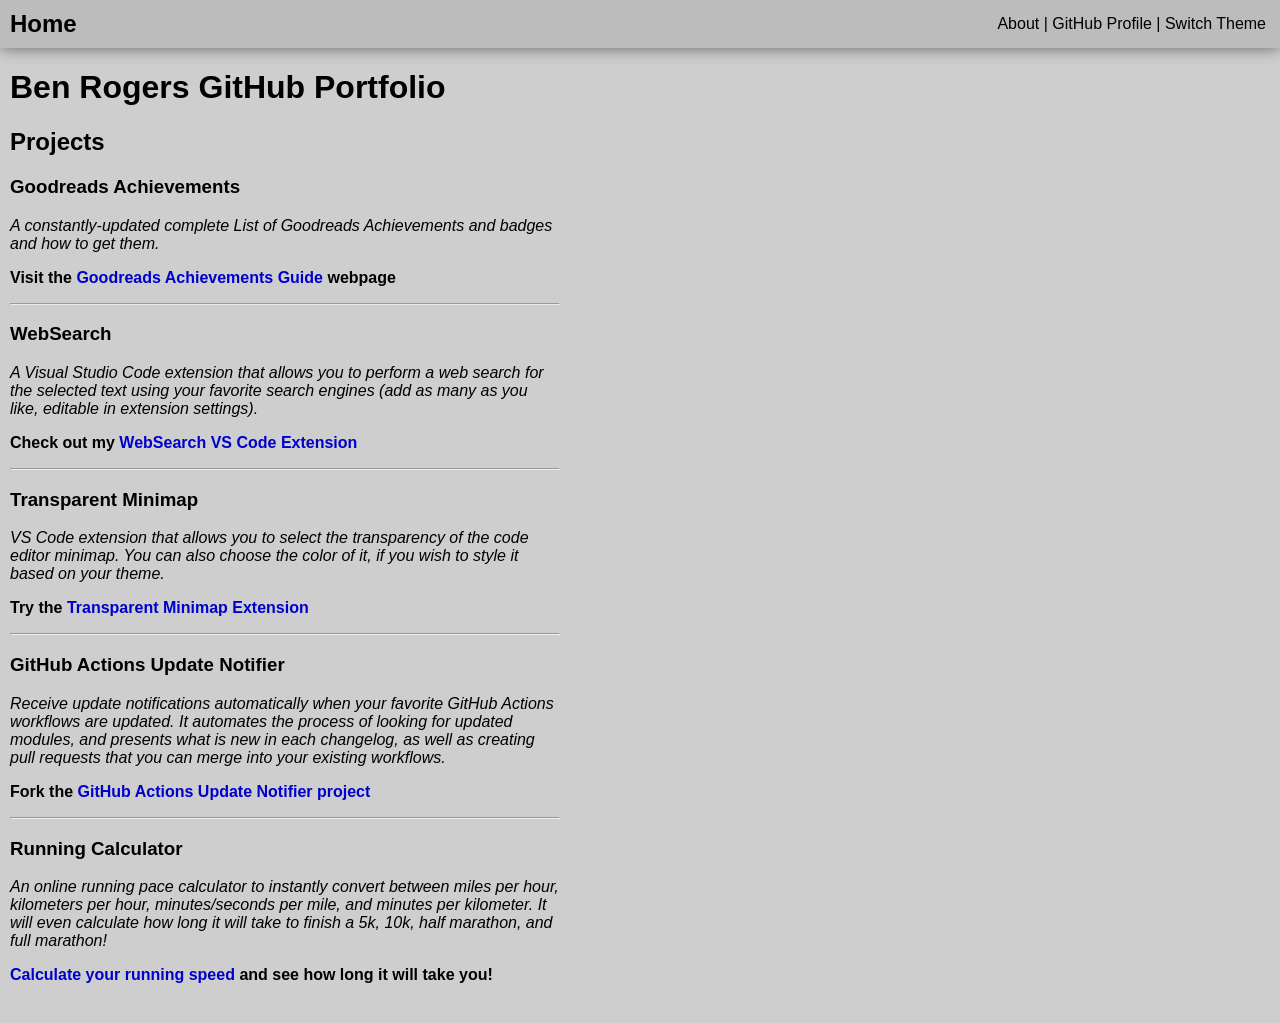
<file: index.html>
<!doctype html>
<html lang="en" dir="ltr">

<head>
    <!-- Global site tag (gtag.js) - Google Analytics -->
    <script async src="https://www.googletagmanager.com/gtag/js?id=G-RPYNVDE4ZT"></script>
    <script>
        window.dataLayer = window.dataLayer || [];
        function gtag() { dataLayer.push(arguments); }
        gtag('js', new Date());

        gtag('config', 'G-RPYNVDE4ZT');
    </script>
    <!-- Google Tag Manager -->
    <script>(function (w, d, s, l, i) {
            w[l] = w[l] || []; w[l].push({
                'gtm.start':
                    new Date().getTime(), event: 'gtm.js'
            }); var f = d.getElementsByTagName(s)[0],
                j = d.createElement(s), dl = l != 'dataLayer' ? '&l=' + l : ''; j.async = true; j.src =
                    'https://www.googletagmanager.com/gtm.js?id=' + i + dl; f.parentNode.insertBefore(j, f);
        })(window, document, 'script', 'dataLayer', 'GTM-M966N8M');</script>
    <meta charset="utf-8">
    <!-- End Google Tag Manager -->
    <meta name="viewport" content="width=device-width, initial-scale=1">
    <meta http-equiv="X-UA-Compatible" content="IE=edge">
    <link href="./css/main.css" rel="stylesheet">
    <title>Ben Rogers | GitHub Profile | Code Portfolio</title>
    <meta name="apple-mobile-web-app-title" content="BenRogersWPG Portfolio">
    <meta property="og:title" content="Ben Rogers | GitHub Profile | Code Portfolio">
    <meta property="og:locale" content="en_US">
    <meta name='robots' content='index, follow, max-image-preview:large, max-snippet:-1, max-video-preview:-1'>
    <meta name="author" content="Ben Rogers">
    <meta name="publisher" content="BenRogersWPG">
    <meta property="og:url" content="https://benrogerswpg.github.io/">
    <meta property="og:site_name" content="Ben Rogers | GitHub Profile | Code Portfolio">
    <meta property="og:image" content="https://benrogerswpg.github.io/Media/Misc/Social_Preview/Ben-Rogers-Portfolio-social_card.webp">
    <meta property="og:type" content="website">
    <meta name="twitter:card" content="summary_large_image">
    <meta property="twitter:image" content="https://benrogerswpg.github.io/Media/Misc/Social_Preview/Ben-Rogers-Portfolio-social_card.webp">
    <meta property="twitter:title" content="Ben Rogers | GitHub Profile | Code Portfolio">
    <meta name="theme-color" content="#286400">
    <link rel="icon" type="image/png" sizes="96x96" href="Media/Favicon/favicon-96x96.png">
    <link rel="icon" type="image/png" sizes="192x192" href="Media/Favicon/favicon_192.png">
    <link rel="apple-touch-icon-precomposed" href="Media/Favicon/favicon_192.png" sizes="192x192">
    <link rel="msapplication-square48x48logo" href="Media/Favicon/favicon.png" sizes="48x48">
    <link rel="shortcut icon" href="/favicon.ico">
	<link rel="apple-touch-icon" sizes="180x180" href="Media/Favicon/apple-touch-icon.png" type="image/png">
    <meta name="description"
        content="Portfolio and playground of web code with the focus on SEO, accessibility, and page speed by Ben Rogers. Still a work in progress, so feedback is welcomed!">
    <meta property="og:description" content="Portfolio and playground of web code with the focus on SEO, accessibility, and page speed by Ben Rogers. Still a work in progress, so feedback is welcomed!">
    <link rel="canonical" href="https://benrogerswpg.github.io/">
    <meta name="msvalidate.01" content="F50AF8FE0767A03073CE776807FBFB6A">
    <script type="application/ld+json">
    {
        "@context": "https://schema.org",
        "@graph": [
            {
                "@type": "BreadcrumbList",
                "@id": "https://benrogerswpg.github.io/#breadcrumb",
                "itemListElement": [
                    {
                        "@type": "ListItem",
                        "position": 1,
                        "name": "Ben Rogers Portfolio",
                        "item": "https://benrogerswpg.github.io/"
                    }
                ]
            }
        ]
    }
    </script>

</head>

<body header-desktop="fixed" header-mobile="auto" theme="light">
    <a class="skip-link" href="#main-content" title="Skip to main content" role="link">Skip to content</a>
    <!-- Google Tag Manager (noscript) -->
    <noscript><iframe src="https://www.googletagmanager.com/ns.html?id=GTM-M966N8M" height="0" width="0"
            style="display:none;visibility:hidden"></iframe></noscript>
    <!-- End Google Tag Manager (noscript) -->


        <nav class="header-container mobile" id="header-mobile">
            <ul>
                <div class="header-title">
                    <li><a href="/" title="Home"><span class="header-title-pre"></span>Home</a></li>
                </div>
            </ul>
            <label for='menu' tabindex="0" class="menu-icon">
                <svg class="open light" xmlns="http://www.w3.org/2000/svg" width="20px" height="20px" viewBox="0 0 24 24" fill="none">
                    <path d="M4 18L20 18" stroke="#000000" stroke-width="2" stroke-linecap="round"/>
                    <path d="M4 12L20 12" stroke="#000000" stroke-width="2" stroke-linecap="round"/>
                    <path d="M4 6L20 6" stroke="#000000" stroke-width="2" stroke-linecap="round"/>
                </svg>
                <svg class="open dark" xmlns="http://www.w3.org/2000/svg" width="20px" height="20px" viewBox="0 0 24 24" fill="none">
                    <path d="M4 18L20 18" stroke="#ffffff" stroke-width="2" stroke-linecap="round"/>
                    <path d="M4 12L20 12" stroke="#ffffff" stroke-width="2" stroke-linecap="round"/>
                    <path d="M4 6L20 6" stroke="#ffffff" stroke-width="2" stroke-linecap="round"/>
                </svg>
                <svg class="close light" xmlns="http://www.w3.org/2000/svg" width="20px" height="20px" viewBox="0 0 24 24" fill="none">
                    <path fill-rule="evenodd" clip-rule="evenodd" d="M19.207 6.207a1 1 0 0 0-1.414-1.414L12 10.586 6.207 4.793a1 1 0 0 0-1.414 1.414L10.586 12l-5.793 5.793a1 1 0 1 0 1.414 1.414L12 13.414l5.793 5.793a1 1 0 0 0 1.414-1.414L13.414 12l5.793-5.793z" fill="#000000"/>
                </svg>
                <svg class="close dark" xmlns="http://www.w3.org/2000/svg" width="20px" height="20px" viewBox="0 0 24 24" fill="none">
                    <path fill-rule="evenodd" clip-rule="evenodd" d="M19.207 6.207a1 1 0 0 0-1.414-1.414L12 10.586 6.207 4.793a1 1 0 0 0-1.414 1.414L10.586 12l-5.793 5.793a1 1 0 1 0 1.414 1.414L12 13.414l5.793 5.793a1 1 0 0 0 1.414-1.414L13.414 12l5.793-5.793z" fill="#ffffff"/>
                </svg>
            </label>
            <input id='menu' type='checkbox'>
            <ul class="menu-inner">
                <li><a title="About page" href="/about/"> About</a> </li>
                <li><a class="menu-item"
                href="https://github.com/BenRogersWPG" title="GitHub" rel="noopener noreferrer" target="_blank">
                    GitHub Profile</a></li>
                    <li><a href="#" onclick="lightDark(); return false;" class="menu-item theme-switch"
                title="Switch Theme">
                Switch Theme</a></li>
            </ul>
        </nav>

    <header class="desktop" id="header-desktop">
        <div class="header-wrapper">
            <div class="header-title">
                <a href="/" title="Home"><span class="header-title-pre"></span>Home</a>
            </div>
            <div class="menu">
                <div class="menu-inner"><a class="menu-item" title="About page" href="/about/"> About</a> | <a class="menu-item"
                        href="https://github.com/BenRogersWPG" title="GitHub" rel="noopener noreferrer"
                        target="_blank">GitHub Profile</a> | <a href="#" onclick="lightDark(); return false;"
                        class="menu-item theme-switch" title="Switch Theme">
                        Switch Theme
                    </a>
                </div>
            </div>
        </div>
    </header>
    <main id="main-content">
        <h1>Ben Rogers GitHub Portfolio</h1>
        <h2>Projects</h2>
        <h3>Goodreads Achievements</h3>
        <p><em>A constantly-updated complete List of Goodreads Achievements and badges and how to get them.</em></p><p>
        <strong>Visit the <a href="https://benrogerswpg.github.io/Goodreads-Achievements/" title="Goodreads Achievements">Goodreads Achievements Guide</a> webpage</strong></p>
        <hr>
        <h3>WebSearch</h3>
        <p><em>A Visual Studio Code extension that allows you to perform a web search for the selected text using your favorite search engines (add as many as you like, editable in extension settings).</em></p><p>
        <strong>Check out my <a href="https://github.com/BenRogersWPG/WebSearch" title="WebSearch">WebSearch VS Code Extension</a></strong></p>
        <hr>
        <h3>Transparent Minimap</h3>
        <p><em>VS Code extension that allows you to select the transparency of the code editor minimap. You can also choose the color of it, if you wish to style it based on your theme.</em></p><p>
        <strong>Try the <a href="https://github.com/BenRogersWPG/VSCode-Transparent-Minimap" title="Transparent Minimap">Transparent Minimap Extension</a></strong></p>
        <hr>
        <h3>GitHub Actions Update Notifier</h3>
        <p><em>Receive update notifications automatically when your favorite GitHub Actions workflows are updated. It automates the process of looking for updated modules, and presents what is new in each changelog, as well as creating pull requests that you can merge into your existing workflows.</em></p><p>
        <strong>Fork the <a href="https://github.com/BenRogersWPG/Github-Actions-Update-Notifier" title="GitHub Actions Update Notifier">GitHub Actions Update Notifier project</a></strong></p>
        <hr>
        <h3>Running Calculator</h3>
        <p><em>An online running pace calculator to instantly convert between miles per hour, kilometers per hour, minutes/seconds per mile, and minutes per kilometer. It will even calculate how long it will take to finish a 5k, 10k, half marathon, and full marathon!</em></p><p>
        <strong><a href="https://benrogerswpg.github.io/running-calculator" title="Running Calculator">Calculate your running speed</a> and see how long it will take you!</strong></p>
    </main>

    <script>
        function lightDark() {
            const body = document.body;
            const currentTheme = body.getAttribute("theme");
            const newTheme = currentTheme === "dark" ? "light" : "dark";
            body.setAttribute("theme", newTheme);
            localStorage.setItem("theme", newTheme);
        }

        // Load saved theme on page load
        document.addEventListener("DOMContentLoaded", function () {
            const savedTheme = localStorage.getItem("theme") || "light";
            document.body.setAttribute("theme", savedTheme);
        });
    </script>
</body>
</html>
</file>
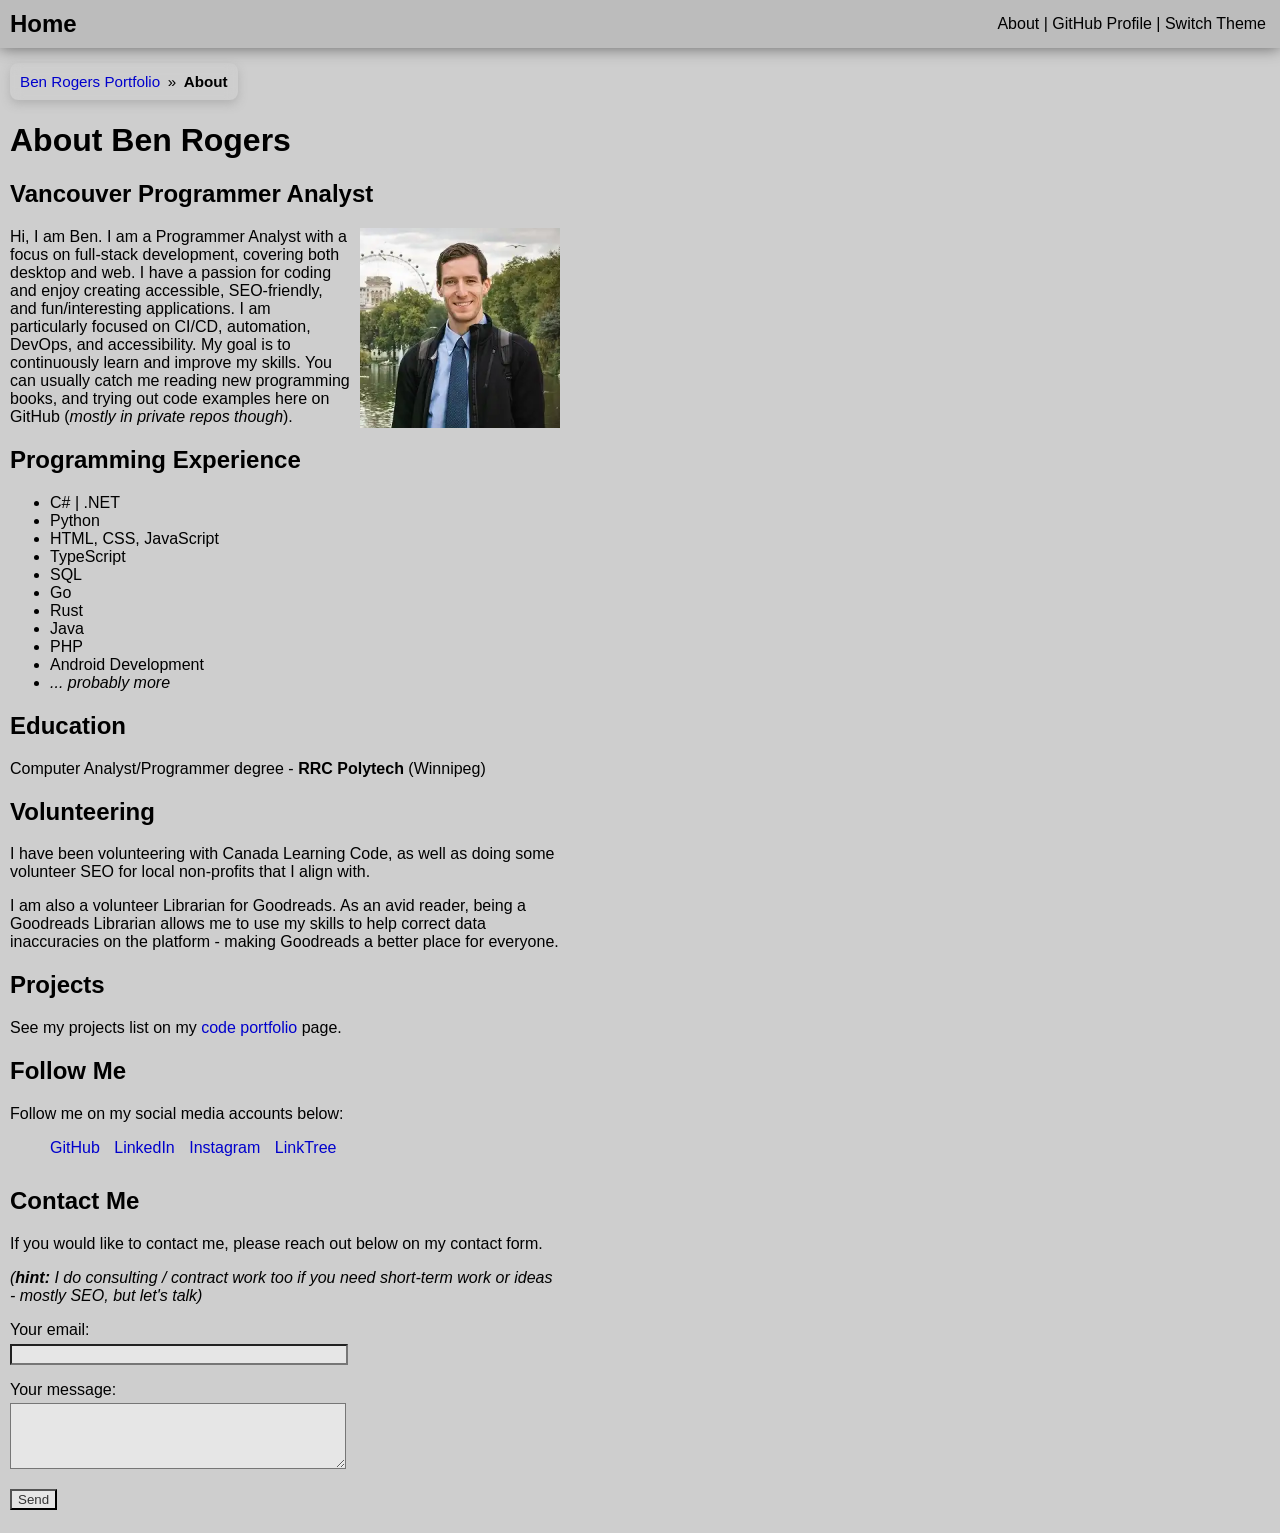
<file: about/index.html>
<!doctype html>
<html lang="en" dir="ltr">

<head>
    <!-- Global site tag (gtag.js) - Google Analytics -->
    <script async src="https://www.googletagmanager.com/gtag/js?id=G-RPYNVDE4ZT"></script>
    <script>
        window.dataLayer = window.dataLayer || [];
        function gtag() { dataLayer.push(arguments); }
        gtag('js', new Date());

        gtag('config', 'G-RPYNVDE4ZT');
    </script>
    <!-- Google Tag Manager -->
    <script>(function (w, d, s, l, i) {
            w[l] = w[l] || []; w[l].push({
                'gtm.start':
                    new Date().getTime(), event: 'gtm.js'
            }); var f = d.getElementsByTagName(s)[0],
                j = d.createElement(s), dl = l != 'dataLayer' ? '&l=' + l : ''; j.async = true; j.src =
                    'https://www.googletagmanager.com/gtm.js?id=' + i + dl; f.parentNode.insertBefore(j, f);
        })(window, document, 'script', 'dataLayer', 'GTM-M966N8M');</script>
    <meta charset="utf-8">
    <!-- End Google Tag Manager -->
    <meta name="viewport" content="width=device-width, initial-scale=1">
    <meta http-equiv="X-UA-Compatible" content="IE=edge">
    <link href="../css/main.css" rel="stylesheet">
    <title>About Ben Rogers | GitHub Profile | Code Portfolio</title>
    <meta name="apple-mobile-web-app-title" content="About BenRogersWPG">
    <meta property="og:title" content="About Ben Rogers | GitHub Profile | Code Portfolio">
    <meta property="og:locale" content="en_US">
    <meta name="author" content="Ben Rogers">
    <meta name="publisher" content="BenRogersWPG">
    <meta name='robots' content='index, follow, max-image-preview:large, max-snippet:-1, max-video-preview:-1'>
    <meta property="og:url" content="https://benrogerswpg.github.io/about/">
    <meta property="og:site_name" content="About Ben Rogers | GitHub Profile | Code Portfolio">
    <meta property="og:image" content="https://benrogerswpg.github.io/Media/Misc/Social_Preview/Ben-Rogers-Portfolio-social_card.webp">
    <meta property="og:type" content="website">
    <meta name="twitter:card" content="summary_large_image">
    <meta property="twitter:image" content="https://benrogerswpg.github.io/Media/Misc/Social_Preview/Ben-Rogers-Portfolio-social_card.webp">
    <meta property="twitter:title" content="About Ben Rogers | GitHub Profile | Code Portfolio">
    <meta name="theme-color" content="#286400">
    <link rel="icon" href="/Media/Favicon/favicon_192.png" sizes="192x192"><link rel="apple-touch-icon-precomposed" href="/Media/Favicon/favicon_192.png" sizes="192x192"><link rel="msapplication-square48x48logo" href="/Media/Favicon/favicon.png" sizes="48x48">
    <link rel="shortcut icon" href="/favicon.ico">
	<link rel="apple-touch-icon" sizes="180x180" href="/Media/Favicon/apple-touch-icon.png" type="image/png">
    <link rel="icon" type="image/png" sizes="192x192" href="/Media/Favicon/favicon_192.png">
    <meta name="description"
        content="About me GitHub portfolio page for Ben Rogers. Details more about me. Still a work in progress, but see what I am all about, and learn what I do on this page.">
    <meta property="og:description" content="About me GitHub portfolio page for Ben Rogers. Details more about me. Still a work in progress, but see what I am all about, and learn what I do on this page.">
    <link rel="canonical" href="https://benrogerswpg.github.io/about/">
    <meta name="msvalidate.01" content="F50AF8FE0767A03073CE776807FBFB6A">
    <script type="application/ld+json">
    {
        "@context": "https://schema.org",
        "@graph": [
            {
                "@type": "WebSite",
                "@id": "https://benrogerswpg.github.io/#website",
                "url": "https://benrogerswpg.github.io/",
                "name": "Ben Rogers Portfolio",
                "description": "Portfolio and playground of web code with the focus on SEO, accessibility, and page speed by Ben Rogers. Still a work in progress, so feedback is welcomed!",
                "publisher": {
                    "@id": "https://benrogerswpg.github.io/#organization"
                },
                "copyrightHolder": {
                    "@id": "https://benrogerswpg.github.io/#organization"
                }
            },
            {
                "@type": "ProfilePage",
                "@id": "https://benrogerswpg.github.io/about/#webpage",
                "url": "https://benrogerswpg.github.io/about/",
                "inLanguage": "en-US",
                "isPartOf": {
                    "@id": "https://benrogerswpg.github.io/#website"
                },
                "publisher": {
                    "@id": "https://benrogerswpg.github.io/#organization"
                },
                "about": {
                    "@id": "https://benrogerswpg.github.io/about/#schema-author"
                },
                "mainEntity": {
                    "@id": "https://benrogerswpg.github.io/about/#schema-author"
                },
                "primaryImageOfPage": {
                    "@type": "ImageObject",
                    "@id": "https://benrogerswpg.github.io/about/#author-image",
                    "url": "https://benrogerswpg.github.io/Media/Misc/Social_Preview/Ben-Rogers-Portfolio-social_card.webp",
                    "width": 1371,
                    "height": 871,
                    "inLanguage": "en-US",
                    "caption": "Ben Rogers"
                },
                "name": "Ben Rogers",
                "description": "Ben Rogers, is a Programmer Analyst with a focus on full-stack development, covering both desktop and web. He has a passion for coding and enjoys creating accessible, SEO-friendly, and fun/interesting applications. He is particularly focused on CI/CD, automation, DevOps, and accessibility. Ben's goal is to continuously learn and improve my skills. You can usually catch him reading new programming books, and trying out code examples on GitHub"
            },
            {
                "@type": "Person",
                "@id": "https://benrogerswpg.github.io/about/#schema-author",
                "url": "https://benrogerswpg.github.io/about/",
                "name": "Ben Rogers",
                "image": {
                    "@type": "ImageObject",
                    "@id": "https://benrogerswpg.github.io/Media/Profile-Photo/Ben-Rogers-About-Profile.webp#author-image",
                    "url": "https://benrogerswpg.github.io/Media/Profile-Photo/Ben-Rogers-About-Profile.webp",
                    "width": 300,
                    "height": 300,
                    "inLanguage": "en-US",
                    "caption": "Ben Rogers"
                },
                "jobTitle": "Programmer Analyst",
                "description": "Ben Rogers, is a Programmer Analyst with a focus on full-stack development, covering both desktop and web. He has a passion for coding and enjoys creating accessible, SEO-friendly, and fun/interesting applications. He is particularly focused on CI/CD, automation, DevOps, and accessibility. Ben's goal is to continuously learn and improve my skills. You can usually catch him reading new programming books, and trying out code examples on GitHub",
                "knowsAbout": [
                    "Web Development",
                    "Desktop Applications",
                    "Python",
                    "Automation",
                    "Accessibility",
                    "SEO"
                ],
                "alumniOf": {
                    "@type": "CollegeOrUniversity",
                    "name": "RRC Polytech",
                    "sameAs": "https://en.wikipedia.org/wiki/Red_River_College_Polytechnic",
                    "department": "Computer Science",
                    "@id": "https://www.rrc.ca/#organization",
                    "url": "https://www.rrc.ca/"
                },
                "sameAs": [
                    "https://github.com/BenRogersWPG",
                    "https://www.linkedin.com/in/benrogerswpg/",
                    "https://www.instagram.com/benrogerswpg/",
                    "https://linktr.ee/benrogerswpg"
                ]
            },
            {
                "@type": "BreadcrumbList",
                "@id": "https://benrogerswpg.github.io/about/#breadcrumb",
                "itemListElement": [
                    {
                        "@type": "ListItem",
                        "position": 1,
                        "name": "Ben Rogers Portfolio",
                        "item": "https://benrogerswpg.github.io/"
                    },
                    {
                        "@type": "ListItem",
                        "position": 2,
                        "name": "About"
                    }
                ]
            }
        ]
    }
    </script>
</head>

<body header-desktop="fixed" header-mobile="auto" theme="light">
    <a class="skip-link" href="#main-content" title="Skip to main content" role="link">Skip to content</a>
    <!-- Google Tag Manager (noscript) -->
    <noscript><iframe src="https://www.googletagmanager.com/ns.html?id=GTM-M966N8M" height="0" width="0"
            style="display:none;visibility:hidden"></iframe></noscript>
    <!-- End Google Tag Manager (noscript) -->


    <nav class="header-container mobile" id="header-mobile">
        <ul>
            <div class="header-title">
                <li><a href="/" title="Home"><span class="header-title-pre"></span>Home</a></li>
            </div>
        </ul>
        <label for='menu' tabindex="0" class="menu-icon">
            <svg class="open light" xmlns="http://www.w3.org/2000/svg" width="20px" height="20px" viewBox="0 0 24 24" fill="none">
                <path d="M4 18L20 18" stroke="#000000" stroke-width="2" stroke-linecap="round"/>
                <path d="M4 12L20 12" stroke="#000000" stroke-width="2" stroke-linecap="round"/>
                <path d="M4 6L20 6" stroke="#000000" stroke-width="2" stroke-linecap="round"/>
            </svg>
            <svg class="open dark" xmlns="http://www.w3.org/2000/svg" width="20px" height="20px" viewBox="0 0 24 24" fill="none">
                <path d="M4 18L20 18" stroke="#ffffff" stroke-width="2" stroke-linecap="round"/>
                <path d="M4 12L20 12" stroke="#ffffff" stroke-width="2" stroke-linecap="round"/>
                <path d="M4 6L20 6" stroke="#ffffff" stroke-width="2" stroke-linecap="round"/>
            </svg>
            <svg class="close light" xmlns="http://www.w3.org/2000/svg" width="20px" height="20px" viewBox="0 0 24 24" fill="none">
                <path fill-rule="evenodd" clip-rule="evenodd" d="M19.207 6.207a1 1 0 0 0-1.414-1.414L12 10.586 6.207 4.793a1 1 0 0 0-1.414 1.414L10.586 12l-5.793 5.793a1 1 0 1 0 1.414 1.414L12 13.414l5.793 5.793a1 1 0 0 0 1.414-1.414L13.414 12l5.793-5.793z" fill="#000000"/>
            </svg>
            <svg class="close dark" xmlns="http://www.w3.org/2000/svg" width="20px" height="20px" viewBox="0 0 24 24" fill="none">
                <path fill-rule="evenodd" clip-rule="evenodd" d="M19.207 6.207a1 1 0 0 0-1.414-1.414L12 10.586 6.207 4.793a1 1 0 0 0-1.414 1.414L10.586 12l-5.793 5.793a1 1 0 1 0 1.414 1.414L12 13.414l5.793 5.793a1 1 0 0 0 1.414-1.414L13.414 12l5.793-5.793z" fill="#ffffff"/>
            </svg>
        </label>
        <input id='menu' type='checkbox'>
        <ul class="menu-inner">
            <li><a title="About page" href="/about/"> About </a></li>
            <li><a class="menu-item"
            href="https://github.com/BenRogersWPG" title="GitHub" rel="noopener noreferrer" target="_blank">
                GitHub Profile</a></li>
                <li><a href="#" onclick="lightDark(); return false;" class="menu-item theme-switch"
            title="Switch Theme">
            Switch Theme</a></li>
        </ul>
    </nav>

    <header class="desktop" id="header-desktop">
        <div class="header-wrapper">
            <div class="header-title">
                <a href="/" title="Home"><span class="header-title-pre"></span>Home</a>
            </div>
            <div class="menu">
                <div class="menu-inner"><a class="menu-item" title="About page" href="/about/"> About</a> | <a class="menu-item"
                        href="https://github.com/BenRogersWPG" title="GitHub" rel="noopener noreferrer"
                        target="_blank">GitHub Profile</a> | <a href="#" onclick="lightDark(); return false;"
                        class="menu-item theme-switch" title="Switch Theme">
                        Switch Theme
                    </a>
                </div>
            </div>
        </div>
    </header>
    <main id="main-content">
        <p id="breadcrumbs"><span><a href="https://benrogerswpg.github.io/" title="Ben Rogers Portfolio" >Ben Rogers Portfolio</a></span><span> » </span><span class="breadcrumb_last" aria-current="page">About</span></p>
        <h1>About Ben Rogers</h1>
        <h2>Vancouver Programmer Analyst</h2>
        <img
        src="/Media/Profile-Photo/Ben-Rogers-About-Profile.webp"
        srcset="
            /Media/Profile-Photo/Ben-Rogers-About-Profile-200.webp 200w,
            /Media/Profile-Photo/Ben-Rogers-About-Profile.webp 300w
        "
        sizes="(max-width: 300px) 200px, 300px"
        alt="Ben Rogers wearing a tie in England with the London Eye in the background"
        class="profile-image" title="Ben Rogers"
        >
        <p>Hi, I am Ben. I am a Programmer Analyst with a focus on full-stack development, covering both desktop and web. I have a passion for coding and enjoy creating accessible, SEO-friendly, and fun/interesting applications. I am particularly focused on CI/CD, automation, DevOps, and accessibility. My goal is to continuously learn and improve my skills. You can usually catch me reading new programming books, and trying out code examples here on GitHub (<em>mostly in private repos though</em>).</p>
        <h2>Programming Experience</h2>
        <ul>
            <li>C# | .NET</li>
            <li>Python</li>
            <li>HTML, CSS, JavaScript</li>
            <li>TypeScript</li>
            <li>SQL</li>
            <li>Go</li>
            <li>Rust</li>
            <li>Java</li>
            <li>PHP</li>
            <li>Android Development</li>
            <li><em>... probably more</em></li>
        </ul>
        <h2>Education</h2>
        <p>Computer Analyst/Programmer degree - <strong>RRC Polytech</strong> (Winnipeg)</p>
        <h2>Volunteering</h2>
        <p>I have been volunteering with Canada Learning Code, as well as doing some volunteer SEO for local non-profits that I align with.</p>
        <p>I am also a volunteer Librarian for Goodreads. As an avid reader, being a Goodreads Librarian allows me to use my  skills to help correct data inaccuracies on the platform - making Goodreads a better place for everyone.</p>
        <h2>Projects</h2>
        <p>See my projects list on my <a href="/" title="Ben Rogers GitHub Portfolio">code portfolio</a> page.</p>
        <h2>Follow Me</h2>
        <p>Follow me on my social media accounts below:</p>
        <ul class="social-media-list">
            <li><a target="_blank" title="GitHub" href="https://github.com/BenRogersWPG">GitHub</a></li>
            <li><a target="_blank" title="LinkedIn" href="https://www.linkedin.com/in/benrogerswpg/">LinkedIn</a></li>
            <li><a target="_blank" title="Instagram" href="https://www.instagram.com/benrogerswpg/">Instagram</a></li>
            <li><a target="_blank" title="LinkTree" href="https://linktr.ee/benrogerswpg">LinkTree</a></li>
            </ul>
        <h2>Contact Me</h2>
        <p>If you would like to contact me, please reach out below on my contact form.</p><p><em>(<strong>hint:</strong> I do consulting / contract work too if you need short-term work or ideas - mostly SEO, but let's talk)</em></p>
        <div>
            <form action="https://formspree.io/f/xanonown" method="POST">
                <div class="form-group">
                <label class="contact-form"  for="email">Your email:</label>
                <input type="email" name="email" id="email">
                </div>

                <div class="form-group">
                <label class="contact-form" for="message">Your message:</label>
                <textarea name="message" id="message"></textarea>
                </div>

                <button type="submit">Send</button>
            </form>
        </div>
    </main>
    <script>
        function lightDark() {
            const body = document.body;
            const currentTheme = body.getAttribute("theme");
            const newTheme = currentTheme === "dark" ? "light" : "dark";
            body.setAttribute("theme", newTheme);
            localStorage.setItem("theme", newTheme);
        }

        // Load saved theme on page load
        document.addEventListener("DOMContentLoaded", function () {
            const savedTheme = localStorage.getItem("theme") || "light";
            document.body.setAttribute("theme", savedTheme);
        });
    </script>
</body>
</html>
</file>
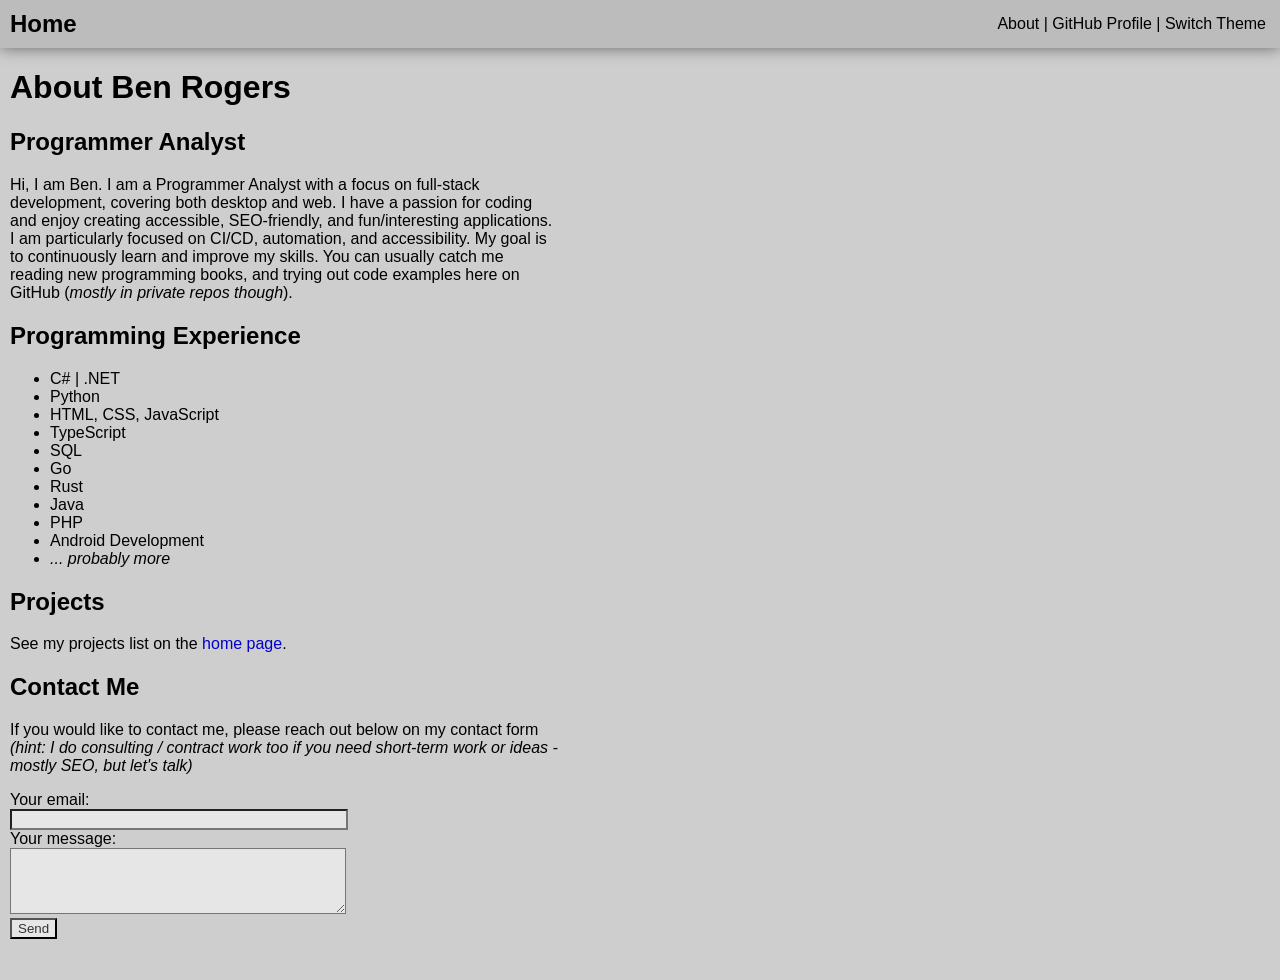
<file: about.html>
<!doctype html>
<html lang="en-US" dir="ltr">

<head>
    <!-- Global site tag (gtag.js) - Google Analytics -->
    <script async src="https://www.googletagmanager.com/gtag/js?id=G-RPYNVDE4ZT"></script>
    <script>
        window.dataLayer = window.dataLayer || [];
        function gtag() { dataLayer.push(arguments); }
        gtag('js', new Date());

        gtag('config', 'G-RPYNVDE4ZT');
    </script>
    <!-- Google Tag Manager -->
    <script>(function (w, d, s, l, i) {
            w[l] = w[l] || []; w[l].push({
                'gtm.start':
                    new Date().getTime(), event: 'gtm.js'
            }); var f = d.getElementsByTagName(s)[0],
                j = d.createElement(s), dl = l != 'dataLayer' ? '&l=' + l : ''; j.async = true; j.src =
                    'https://www.googletagmanager.com/gtm.js?id=' + i + dl; f.parentNode.insertBefore(j, f);
        })(window, document, 'script', 'dataLayer', 'GTM-M966N8M');</script>
    <meta charset="utf-8">
    <!-- End Google Tag Manager -->
    <meta name="viewport" content="width=device-width, initial-scale=1">
    <meta http-equiv="X-UA-Compatible" content="IE=edge, chrome=1">
    <link href="./css/main.css" rel="stylesheet">
        <title>About BenRogersWPG | GitHub Profile | Code Portfolio</title>
    <meta name="author" content="Ben Rogers">
    <meta name="publisher" content="BenRogersWPG">
    <meta name="theme-color" content="#286400">
    <link rel="icon" href="Media/Favicon/favicon.png" sizes="48x48"><link rel="apple-touch-icon-precomposed" href="Media/Favicon/favicon.png" sizes="48x48"><link rel="msapplication-square48x48logo" href="Media/Favicon/favicon.png" sizes="48x48">
    <link rel="shortcut icon" href="Media/Favicon/favicon_144.png" type="image/png"/>
	<link rel="apple-touch-icon" href="Media/Favicon/favicon_144.png" type="image/png"/>
    <link rel="icon" type="image/png" sizes="192x192" href="Media/Favicon/favicon_192.png">
    <meta name="description"
        content="About me GitHub portfolio page for BenRogersWPG. Details more about me. Still a work in progress, but see what I am all about, and learn what I do on this page." />
    <link rel="canonical" href="https://benrogerswpg.github.io/about/" />
    <meta name="msvalidate.01" content="F50AF8FE0767A03073CE776807FBFB6A" />
    <script type="text/javascript">
    (function(c,l,a,r,i,t,y){
        c[a]=c[a]||function(){(c[a].q=c[a].q||[]).push(arguments)};
        t=l.createElement(r);t.async=1;t.src="https://www.clarity.ms/tag/"+i;
        y=l.getElementsByTagName(r)[0];y.parentNode.insertBefore(t,y);
    })(window, document, "clarity", "script", "r4wdlkebno");
    </script>
</head>

<body header-desktop="fixed" header-mobile="auto" theme="light">
    <!-- Google Tag Manager (noscript) -->
    <noscript><iframe src="https://www.googletagmanager.com/ns.html?id=GTM-M966N8M" height="0" width="0"
            style="display:none;visibility:hidden"></iframe></noscript>
    <!-- End Google Tag Manager (noscript) -->


    <header class="mobile" id="header-mobile">
        <div class="header-container">
            <div class="header-wrapper">
                <div class="header-title">
                    <a href="/" title="Ben"><span class="header-title-pre"></span>Home</a>
                </div>
                <div class="menu-toggle" id="menu-toggle-mobile">
                    <span></span><span></span><span></span>
                </div>
            </div>
            <div class="menu" id="menu-mobile"><a class="menu-item" title="About page" href="/about/"> About </a> | <a class="menu-item"
                    href="https://github.com/BenRogersWPG" title="GitHub" rel="noopener noreferrer" target="_blank">
                         GitHub Profile</a> | <a href="#" onclick="lightDark(); return false;" class="menu-item theme-switch"
                    title="Switch Theme">
                    Switch Theme
                </a></div>
        </div>
    </header>

    <header class="desktop" id="header-desktop">
        <div class="header-wrapper">
            <div class="header-title">
                <a href="/" title="Ben"><span class="header-title-pre"></span>Home</a>
            </div>
            <div class="menu">
                <div class="menu-inner"><a class="menu-item" title="About page" href="/about/"> About </a> | <a class="menu-item"
                        href="https://github.com/BenRogersWPG" title="GitHub" rel="noopener noreferrer"
                        target="_blank">GitHub Profile</a> | <a href="#" onclick="lightDark(); return false;"
                        class="menu-item theme-switch" title="Switch Theme">
                        Switch Theme
                    </a>
                </div>
            </div>
        </div>
    </header>
    <main>
        <h1>About Ben Rogers</h1>
        <h2>Programmer Analyst</h2>
        <p>Hi, I am Ben. I am a Programmer Analyst with a focus on full-stack development, covering both desktop and web. I have a passion for coding and enjoy creating accessible, SEO-friendly, and fun/interesting applications. I am particularly focused on CI/CD, automation, and accessibility. My goal is to continuously learn and improve my skills. You can usually catch me reading new programming books, and trying out code examples here on GitHub (<i>mostly in private repos though</i>).</p>
        <h2>Programming Experience</h2>
        <ul>
            <li>C# | .NET</li>
            <li>Python</li>
            <li>HTML, CSS, JavaScript</li>
            <li>TypeScript</li>
            <li>SQL</li>
            <li>Go</li>
            <li>Rust</li>
            <li>Java</li>
            <li>PHP</li>
            <li>Android Development</li>
            <li><i>... probably more</i></li>
        </ul>
        <h2>Projects</h2>
        <p>See my projects list on the <a href="/" title="Ben Rogers GitHub Portfolio">home page</a>.</p>
        <h2>Contact Me</h2>
        <p>If you would like to contact me, please reach out below on my contact form <i><br/>(hint: I do consulting / contract work too if you need short-term work or ideas - mostly SEO, but let's talk)</i></p>
        <div>
        <form
        action="https://formspree.io/f/xanonown"
        method="POST"
        >
        <label>
            Your email:<br/>
            <input type="email" name="email">
        </label>
        <br />
        <label>
            Your message:<br/>
            <textarea name="message"></textarea>
        </label>
        <br/>
        <button type="submit">Send</button>
        </form>
        </div>
        <br />
    </main>
</body>

<script type="text/javascript">function lightDark() {
        var element = document.body;
        if (element.getAttribute("theme") == "dark") {
            element.setAttribute("theme", "light");
        } else {
            element.setAttribute("theme", "dark");
        }
    }

</script>

</html>
</file>
<file: css/main.css>
/*:root {
  color-scheme: light dark;
}

body {
  color: light-dark(#000000, #cecece);
  background-color: light-dark(#cecece, #000000);
}*/


html,
main {
  width: 100%;
}

body {
  font-size: 16px;
  margin-left: 0px;
  margin-right: 0px;
  margin-top: 0px;
  font-family: 'Myriad Pro', Calibri, Helvetica, Arial, sans-serif;
}

.header-title {
  font-size: 1.5rem;
}


header.desktop,
header.mobile {
  width: calc(100% - 14px);
}

[theme=light] [role="link"]:focus {
  cursor: pointer;
  text-decoration: underline;
  color: #fff;
  background-color: #000;
}

[theme=dark] [role="link"]:focus {
  cursor: pointer;
  text-decoration: underline;
  color: #000;
  background-color: #fff;
}


a.skip-link {
  position: absolute;
  left: 50%;
  top: 0;
  transform: translateX(-50%);
  padding: 8px 16px;
  text-decoration: none;
  font-weight: bold;
  z-index: 1000;

  /* Hide visually but keep accessible */
  width: 1px;
  height: 1px;
  overflow: hidden;
  /*clip: rect(0 0 0 0);*/
  clip-path: inset(50%);
  white-space: nowrap;
  border: 0;
}

a.skip-link:focus {
  width: auto;
  height: auto;
  /*clip: auto;*/
  clip-path: none;
  overflow: visible;
  white-space: normal;
  border: 2px solid #fff;
  /*border-radius: #000;*/
  border-radius: 4px;
  border-color: #000;
  box-shadow: 0 0 5px rgba(0, 0, 0, 0.3);
  color: #fff;
  background-color: #000;
}


img {
  border: 0;
  box-shadow: none;
  -webkit-box-shadow: none;
}

body[theme=dark] {
  color: #cecece;
  background-color: #000000;
}

body[theme=light] {
  color: #000000;
  background-color: #cecece;
}

[theme=light] a {
  color: #0000cc;
}

[theme=dark] a {
  color: #8F8FFF;
}

[theme=light] a:visited {
  color: #590094;
}

[theme=dark] a:visited {
  color: #B47EE7;
}

a {
  text-decoration: none;
}

a:hover {
  text-decoration: underline;
}

header-desktop .menu-item {

  margin: 0.5rem;
}


.menu-inner,
#menu-mobile {
  float: right;
  /*display: inline-flex;*/
  align-items: stretch;
  /*align-items: center;*/
  /*margin-right:3%;*/
}

#header-mobile>div>div.header-wrapper {
  float: left;
}

[theme=light] a.menu-item,
[theme=light] .header-title a,
[theme=light] .menu-item>i {
  color: #000000;
}


.header-wrapper {
  justify-content: space-between;
  display: flex;
}

.header-title {
  font-weight: 700;
}

/* Hamburger Menu Code: */
svg {
  padding-top: 15px;
}

img.profile-image {
  max-width: 100%;
  height: 200px;
  width: 200px;
  float: right;
  padding-left: 10px;
  padding-bottom: 10px;
}

nav ul {
  list-style-type: none;
}

nav ul.menu-inner li {

  margin: 0.3em 1em;
}

nav ul li {
  display: inline-flex;
}


nav input[type='checkbox'],
nav label {
  display: none;
}

[theme=dark] svg.light {
  display: none;
}

[theme=light] svg.dark {
  display: none;
}

nav.header-container ul {
  margin-block-start: -0.2em;
  margin-block-end: 0em;
  padding-inline-start: 0em;
}


.menu-icon {
  position: relative;
  width: 20px;
  height: 20px;
  display: inline-block;
  /*cursor: pointer;*/
}

.menu-icon svg {
  position: absolute;
  top: 0;
  left: 0;
  width: 100%;
  height: 100%;
  transition: opacity 0.7s ease;
}

.menu-icon .open {
  opacity: 1;
}

.menu-icon .close {
  opacity: 0;
}

.header-container:has(#menu:checked) .menu-icon .open {
  opacity: 0;
}

.header-container:has(#menu:checked) .menu-icon .close {
  opacity: 1;
}


header.desktop div.menu div.menu-inner {
  padding-right: 10px;
}


[theme=light] textarea,
[theme=light] input,
[theme=light] button {
  background-color: #e6e6e6;
  color: #353535;
}

[theme=dark] textarea,
[theme=dark] input,
[theme=dark] button {
  color: #e6e6e6;
  background-color: #353535;
}

[theme=light] #breadcrumbs {
  box-shadow: 0 4px 10px rgb(135 135 135 / 38%)
}

[theme=dark] #breadcrumbs {
  box-shadow: 0 4px 10px rgb(100 100 100 / 75%);
}

#breadcrumbs {
  font-size: 0.95rem;
  padding: 10px 10px;
  /*margin: 1rem auto;*/
  width: fit-content;
  border-radius: 8px;
  backdrop-filter: blur(6px);
  /*display: inline-flex;*/
  flex-wrap: nowrap;
  /*align-items: center;*/
  gap: 0.5em;
  /*white-space: normal;*/
  display: flex;
  flex-wrap: nowrap;
  overflow-x: auto;
  white-space: nowrap;
  -webkit-overflow-scrolling: touch;
}

/*#breadcrumbs span {
  display: inline;
  min-block-size: max-content;
  text-align: center;
}*/

#breadcrumbs a {
  text-decoration: none;
  transition: color 0.2s ease;
  white-space: nowrap;
}

#breadcrumbs a:hover {
  text-decoration: underline;
}

#breadcrumbs .breadcrumb_last {
  font-weight: bold;
}

ul.social-media-list li {
  display: inline-block;
  margin-right: 10px;
  margin-bottom: 10px;
}






/* Base table styling */
table {
  width: 100%;
  border-collapse: collapse;
  margin-bottom: 1em;
}

/* Table borders */
table,
th,
td {
  border: 1px solid;
}

td,
th {
  padding: 10px;
}


body[theme="light"] table {
  border-color: #373737;
  ;
}

body[theme="light"] th {
  background-color: #373737;
  color: #fff;
}

body[theme="light"] td {
  background-color: #cecece;
  color: #000;
}



body[theme="dark"] table {
  border-color: #373737;
  ;
}

body[theme="dark"] th {
  background-color: #373737;
  color: #fff;
}

body[theme="dark"] td {
  background-color: #111;
  color: #cecece;
}

h3.cta {
  font-size: 24px;
}





h1,
h2,
h3,
h4,
h5,
h6 {
  font-family: 'Lucida Grande', 'Calibri', Helvetica, Arial, sans-serif;
}

header,
nav {
  position: sticky;
  top: 0;
  z-index: 100;
}


[theme=dark] header,
[theme=dark] nav {
  background-color: #2f2f2f;
  box-shadow: 0px 0px 1rem 0 rgb(81 81 81);
  /*-webkit-box-shadow: 0 0 0.5rem 0 rgb(200 200 200 / 10%);*/

}

[theme=light] header,
[theme=light] nav {
  background-color: #bcbcbc;
  box-shadow: 0px 0px 1rem 0 rgb(100 100 100);
  /*-webkit-box-shadow: 0 0 0.5rem 0 rgb(0 0 0 / 10%);*/
}

main {
  padding-bottom: 15px;
}

.form-group {
  margin-bottom: 1em;
}

label.contact-form {
  display: block;
  margin-bottom: 0.3em;
}


[theme=dark] h1,
[theme=dark] h2,
[theme=dark] h3,
[theme=dark] h4 {
  color: #d1d1d1;
}

[theme=light] h1,
[theme=light] h2,
[theme=light] h3,
[theme=light] h4 {
  color: #000000;
}

header {
  height: 3rem;
  line-height: 3rem;
  padding-left: 10px;
  margin-left: 0px;
  margin-right: 0px;
  padding-right: 4px;

}



[theme=dark] a.menu-item,
[theme=dark] .header-title a,
[theme=dark] .menu-item>i {
  color: #ffffff;
}

main {
  margin-left: 10px;
  margin-right: 10px;
  margin-top: 10px;
  width: 90%;
  max-width: 550px;
}


main.goodreads-achievements {
  max-width: 900px;
}

main.goodreads-achievements div[align="center"] {
  justify-self: center;
}

form input,
form textarea {
  width: 60%;
  max-width: 550px;
}

form textarea {
  height: 60px;
}

#header-mobile {
  display: none;
}


@media only screen and (max-width: 440px) {

  td,
  th {
    padding: 0px;
  }

}


@media only screen and (max-width: 384px) {
  #breadcrumbs {
    white-space: normal;
  }
}

@media only screen and (max-width: 380px) {
  #header-desktop {
    display: none;
  }

  #header-mobile {
    display: flex;
  }

  nav {
    flex-direction: row;
    flex-wrap: wrap;
    margin-left: 0;
    margin-right: 0;
  }


  .menu-inner {
    display: inline-flex;
  }

  nav {
    display: flex;
    justify-content: space-between;
  }

  /*
  [theme=dark] ul.menu-inner li {
    color: #ffffff;
  }

  [theme=dark] ul.menu-inner li:not(:last-child) {
    border-right: 1px solid #ffffff;
  }

  [theme=light] ul.menu-inner li {
    color: #000000;
  }

  [theme=light] ul.menu-inner li:not(:last-child) {
    border-right: 1px solid #000000;
  }*/

  nav ul {
    display: block;
  }

  nav ul:last-child {
    width: 100%;
    flex-basis: 100%;
  }

  nav ul li {
    margin-bottom: 0;
    width: 100%;
    text-align: left;
    padding: 0.5em;
  }

  input[type="checkbox"]:not(:checked)+ul {
    display: none;
  }

  nav label {
    text-align: right;
    display: block;
    padding: 0 11px 6px 20px;
  }

  td,
  th {
    padding: 2px;
  }

  div.table-wrapper table tbody tr td img {
    width: 40vw;
  }

}

@media only screen and (max-width: 300px) {
  .menu-inner {
    display: grid;
    justify-content: space-between;
    align-items: center;
    justify-items: center;
    margin-left: 2em;
  }

  img.profile-image {
    max-width: 100%;
    height: 50vw;
    width: auto;
  }

  td,
  th {
    padding: 0px;
  }

  div.table-wrapper table tbody tr td img {
    width: 23vw;
  }

}

@media only screen and (max-width: 270px) {
  #breadcrumbs {
    /*white-space: normal;*/
    display: block;
    flex-wrap: wrap;
    overflow-x: auto;
    white-space: wrap;

  }
}
</file>
